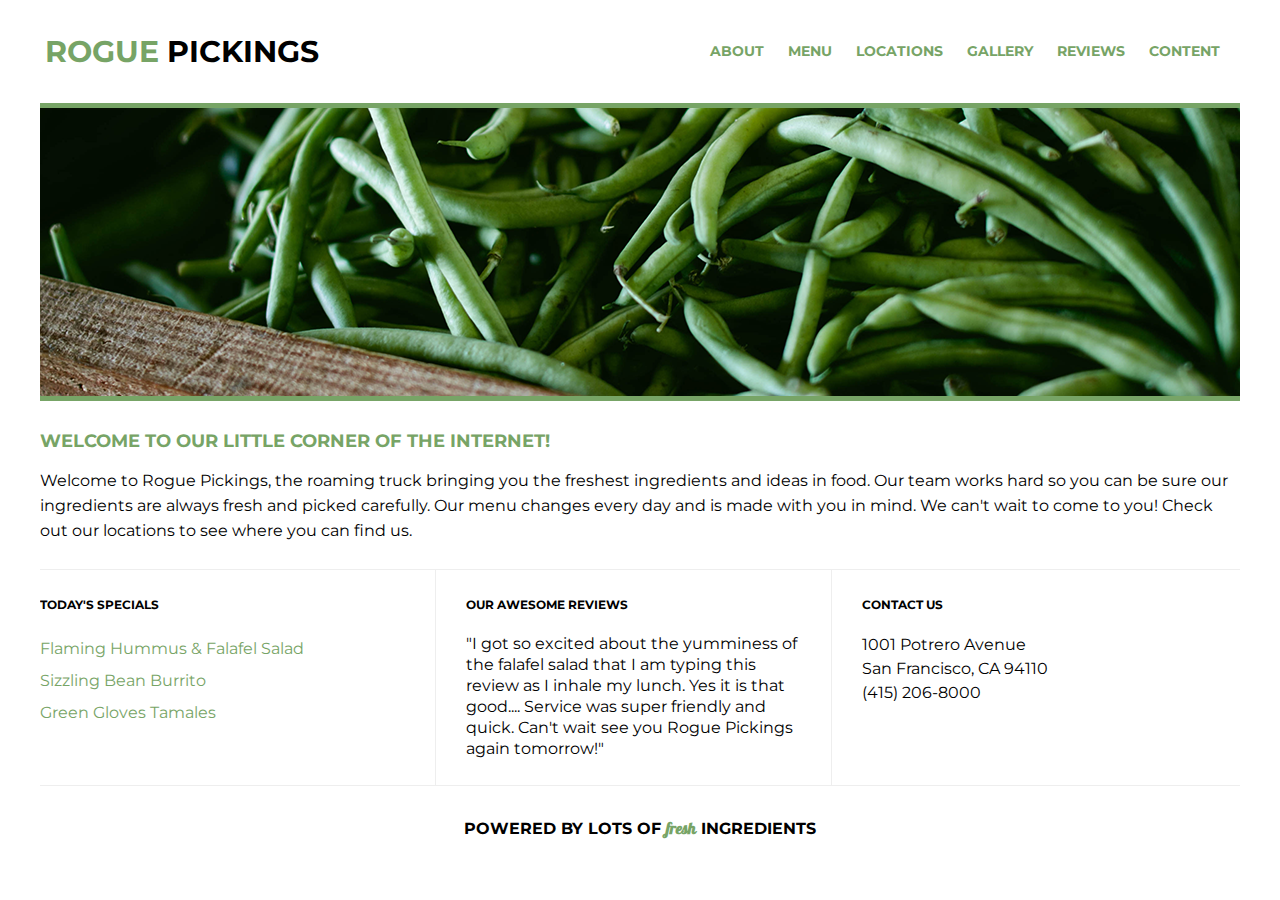
<file: index.html>
<!doctype html>
<html lang="en">
    <head>
      <meta charset="utf-8">
      <title>Rogue Pickings</title>
      <link rel="stylesheet" href="css/normalize.css">
      <link rel="stylesheet" href="css/main.css">
      <link href="https://fonts.googleapis.com/css2?family=Galada&family=Montserrat:wght@400;700&display=swap" rel="stylesheet">
    </head>
    <body>
      <header>
        <div class="full-width">
          <div class="half-width">
            <h1><span>Rogue</span> Pickings</h1>
          </div>
          <div class="half-width">
            <nav>
              <ul>
                <li>
                  <a href="about.html">About</a>
                </li>
                <li>
                  <a href="menu/index.html">Menu</a>
                </li>
                <li>
                  <a href="locations.html">Locations</a>
                </li>
                <li>
                  <a href="gallery.html">Gallery</a>
                </li>
                <li>
                  <a href="reviews.html">Reviews</a>
                </li>
                <li>
                  <a href="content.html">Content</a>
                </li>
              </ul>
            </nav>
          </div>
          <img id="hero-img" src="img/hero.png" alt="freshly picked beans"/>
          <h2>Welcome to our little corner of the internet!</h2>
          <p>Welcome to Rogue Pickings, the roaming truck bringing you the freshest ingredients and ideas in food. Our team works hard so you can be sure our ingredients are always fresh and picked carefully. Our menu changes every day and is made with you in mind. We can't wait to come to you! Check out our locations to see where you can find us.</p>
        </div>
      </header>
      <main>
        <section>
          <div class="full-width">
            <div id="section-one" class="third-width">
              <h3>Today's specials</h3>
                <ul>
                  <li>
                    <a href="fhf_salad.html">Flaming Hummus &amp; Falafel Salad</a>
                  </li>
                  <li>
                    <a href="sb_burrito.html">Sizzling Bean Burrito</a>
                  </li>
                  <li>
                    <a href="gg_tamales.html">Green Gloves Tamales</a>
                  </li>
                </ul>
            </div>
            <div id="section-two" class="third-width">
              <h3>Our Awesome Reviews</h3>
              <p>"I got so excited about the yumminess of the falafel salad that I am typing this review as I inhale my lunch. Yes it is that good.... Service was super friendly and quick. Can't wait see you Rogue Pickings again tomorrow!"</p>
            </div>
            <div id="section-three" class="third-width">
              <h3>Contact Us</h3>
              <p>1001 Potrero Avenue<br>
                San Francisco, CA 94110<br>
                (415) 206-8000</p>
            </div>
          </div>
        </section>
        <footer class="full-width">
            <h4>Powered by lots of <span>fresh</span> ingredients</h4>
        </footer>
      </main>
    </body>
</html>
</file>
<file: css/main.css>
/***** BASE STYLES *****/
body {
  font-family: 'Montserrat', sans-serif;
  color: #000000;
  font-size: 16px;
}
/***** GRID *****/

.full-width {
  width: 1200px;
  margin: 0 auto;
  overflow: auto;
}
.half-width {
  width: 600px;
  float: left;
}
.third-width {
  width: 395px;
  float: left;
}

/****** HEADER ******/

header h1{
  font-size: 30px;
  text-transform: uppercase;
  line-height: 23px;
  padding: 20px 0px 20px 5px;
}

header h1 span{
  color: #77a466;
}

nav {
  float: right;
  padding-right: 20px;
}

nav ul li{
  display: inline-block;
  padding-top: 25px;
}

nav ul li a{
  text-transform: uppercase;
  font-weight: 700;
  text-decoration: none;
  font-size: 14px;
  color: #77a466;
  padding-left: 20px;
}

header h2{
  font-size: 18px;
  color: #77a466;
  text-transform: uppercase;
  padding: 10px 0px 0px 0px;
}

header p{
  line-height: 25px;
  padding: 0px 0px 10px 0px;
}

#hero-img{
  border-top: 5px solid #77a466;
  border-bottom: 5px solid #77a466;
}

/****** SECTION ******/

section .full-width{
  border-top: 1px solid #eeeeee;
  border-bottom: 1px solid #eeeeee;
}

section h3{
  font-size: 12px;
  line-height: 25px;
  text-transform: uppercase;
  padding: 10px 30px 0px 30px;
}

section p{
  padding: 0px 30px 10px 30px;
}

section ul{
  list-style: none;
  padding: 0px 20px 0px 0px;
}

section li a{
  text-decoration: none;
  line-height: 32px;
  color: #77a466;
}

#section-one h3{
  padding-left:0px
}

#section-two{
  border-left: 1px solid #eeeeee;
  border-right: 1px solid #eeeeee;
}

#section-two p{
  line-height: 21px;
}

#section-three p{
  line-height: 24px;
}

/****** FOOTER ******/

footer h4{
  text-transform: uppercase;
  text-align: center;
  clear:both;
  padding-top:10px;
}

footer h4 span{
  font-family: 'Galada', cursive;
  text-transform: none;
  color: #77a466;
}
</file>
